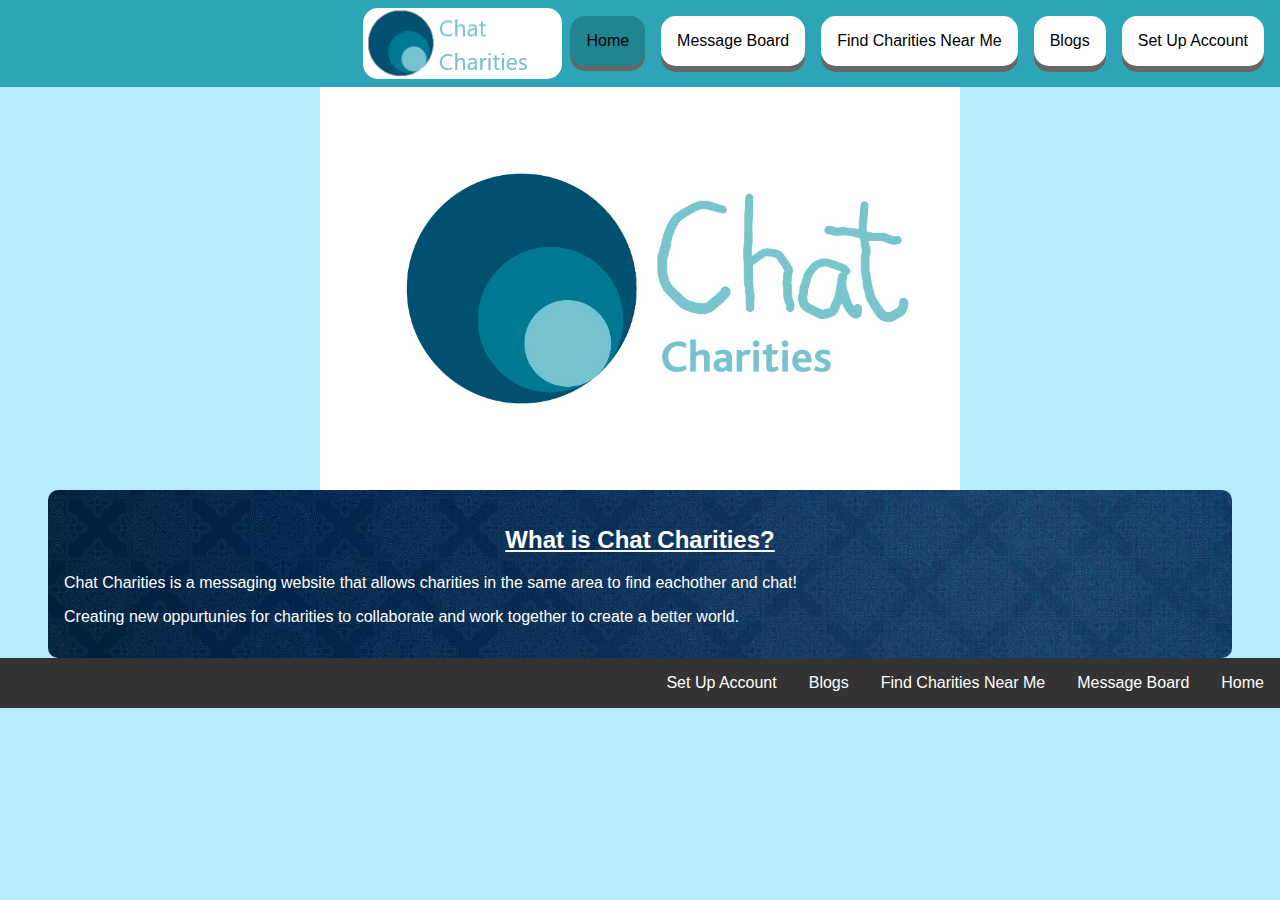
<file: index.html>
<!DOCTYPE html>
<html lang="en">
<head>
    <meta charset="UTF-8">
	<meta name="viewport" content="width=device-width, initial-scale=1.0">
	<!--Link To stylesheet-->
	<link rel="stylesheet" href="style.css">
	<!-- title to appear in tab -->
    <title>Home</title>
</head>
<body>
	<!-- Nav bar -->
	<nav>
		<ul>
      <img src="img/website_logo2.png" height="7%" style="border-radius:15px;">
			<li><a class="button active" href="#">Home</a></li>
			<li><a class="button" href="messageboard.html">Message Board</a></li>
      <li><a class="button" href="charitiesnearme.html">Find Charities Near Me</a></li>
      <li><a class="button" href="blogs.html">Blogs</a></li>
      <li><a class="button" href="account.html">Set Up Account</a></li>

		</ul>
    </nav>
    <!-- Main page welcome image -->
    <img src="img/charities_pic.jpg" width="50%" class="center">
	<!-- #container - hold all main content -->
	<div id="container">
     <div id="entrycontainer">
	    	<h2 id="listitem3">What is Chat Charities?</h2>
	    	<p>
         Chat Charities is a messaging website that allows charities in the same area to
         find eachother and chat! 
		    </p>
        <p>
          Creating new oppurtunies for charities to collaborate and work together to create a better world.
        </p>
     </div>
	</div>
        </div>
        <!-- footer in #container -->
        <footer>
			<ul>
				<li><a href="#">Home</a></li>
			  <li><a href="messageboard.html">Message Board</a></li>
        <li><a href="charitiesnearme.html">Find Charities Near Me</a></li>
        <li><a href="blogs.html">Blogs</a></li>
        <li><a href="account.html">Set Up Account</a></li>
			</ul>
		</footer>
	</div>
</body>
</html>
</file>
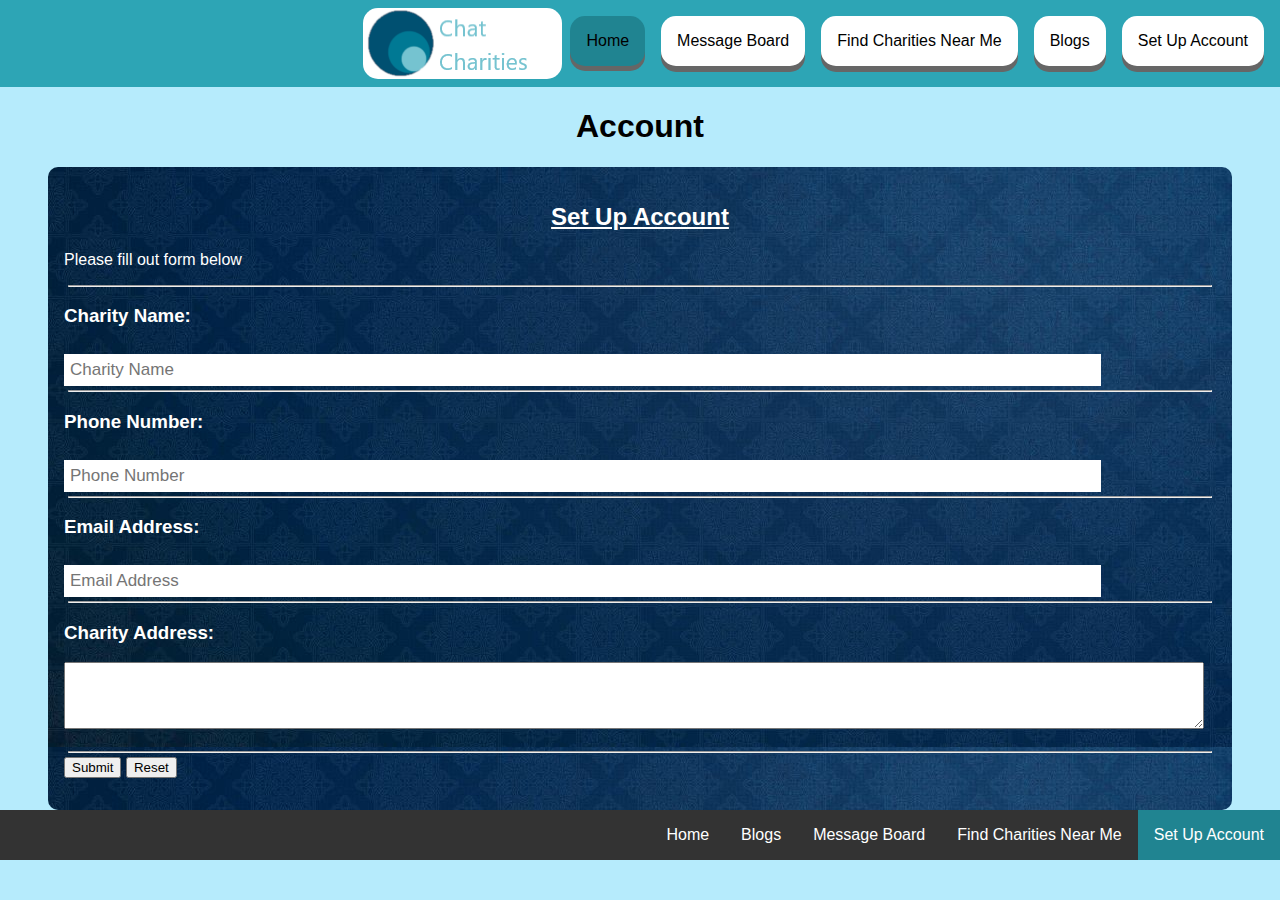
<file: account.html>
<html lang="en">
<head>
    <meta charset="UTF-8">
    <meta name="viewport" content="width=device-width, initial-scale=1.0">
    <link rel="stylesheet" href="style.css">
    <title>Contact Us</title>
</head>
<body>
    <!-- Nav bar -->
	<nav>
		<ul>
      <img src="img/website_logo2.png" height="7%" style="border-radius:15px;">
			<li><a class="button active" href="index.html">Home</a></li>
			<li><a class="button" href="messageboard.html">Message Board</a></li>
      <li><a class="button" href="charitiesnearme.html">Find Charities Near Me</a></li>
      <li><a class="button" href="blogs.html">Blogs</a></li>
      <li><a class="button" href="#">Set Up Account</a></li>

		</ul>
  </nav>
    <!-- #submenu -->
    <div id="container">
        <h1>Account</h1>  
            <!--Form-->
            <div id="entrycontainer">
                <h2 id="listitem4">Set Up Account</h2>
                <p>Please fill out form below</p>
                <hr>
                <form  action="" method="get">
                    <label for="fname"><h3>Charity Name:</h3></label>
                    <input type="text" id="fname" name="fname" placeholder="Charity Name">
                    <hr>
                    <label for="fname"><h3>Phone Number:</h3></label>
                    <input type="text" id="Lname" name="Lname" placeholder="Phone Number">
                    <br><hr>
                    <label for="email"><h3>Email Address:</h3></label>
                    <input type="text" id="email" name= "email" placeholder="Email Address">
                    <br><hr>
                    <form class="formSection" action="" method="get">
                        <label for="query"><h3>Charity Address:</h3></label>
                    <textarea name="query" id="query"></textarea>
                    <br><br>
                    <hr>
                    <input type="submit" value="Submit">
                    <input type ="reset">
                </form>
            </div>
        </div>
    </div>
    <!-- footer in #container -->
    <footer>
        <ul>
            <li><a class="active" href="#">Set Up Account</a></li>
            <li><a href="charitiesnearme.html">Find Charities Near Me</a></li>
            <li><a href="messageboard.html">Message Board</a></li>
            <li><a href="blogs.html">Blogs</a></li>
            <li><a href="index.html">Home</a></li>
        </ul>
    </footer>
</div>
</body>
</html>
</file>
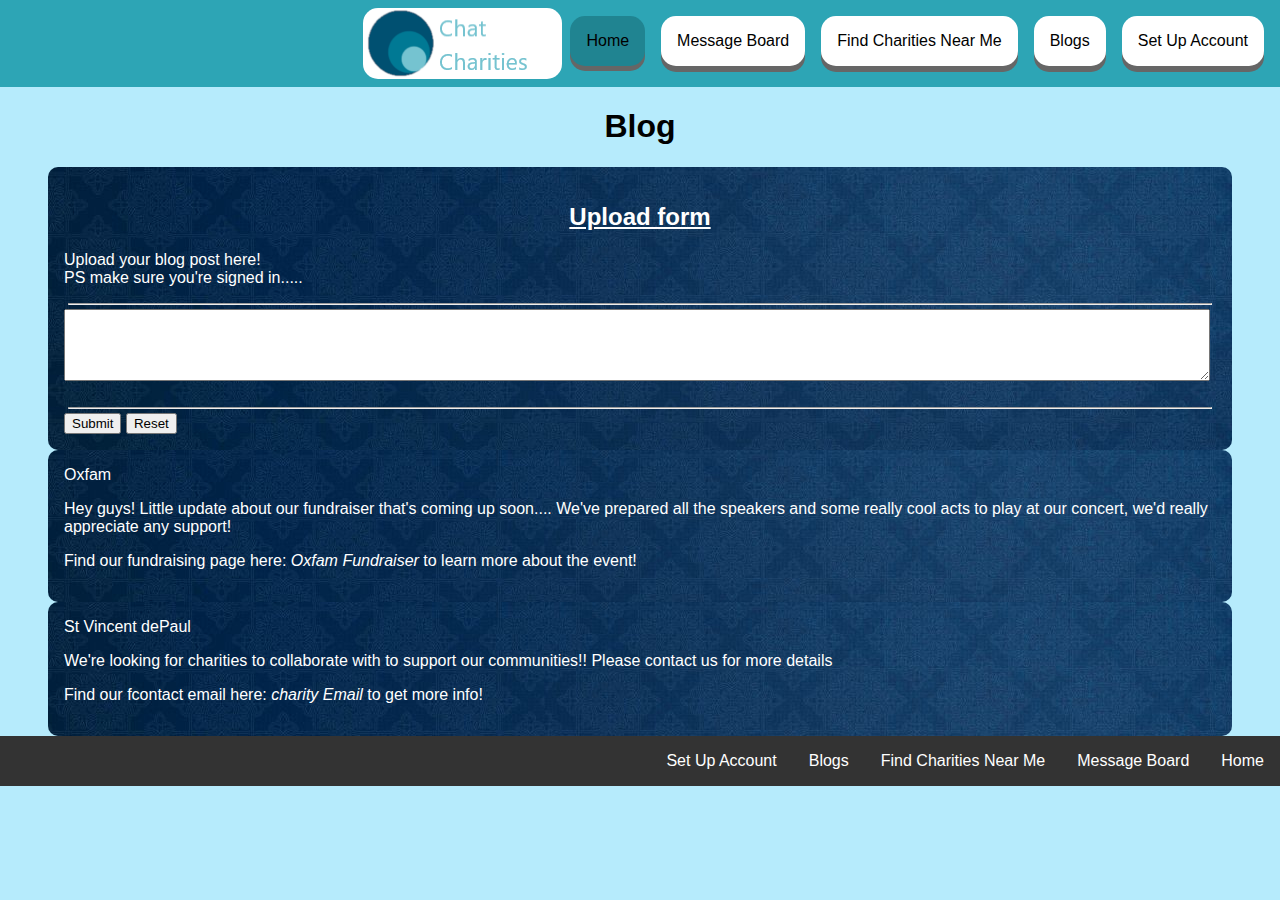
<file: blogs.html>
<!DOCTYPE html>
<html lang="en">

<head>
	<meta charset="UTF-8">
	<meta name="viewport" content="width=device-width, initial-scale=1.0">
	<link rel="stylesheet" href="style.css">
	<title>Blogs</title>
</head>

<body>
	<!-- Nav bar -->
	<nav>
		<ul>
			<img src="img/website_logo2.png" height="7%" style="border-radius:15px;">
			<li><a class="button active" href="index.html">Home</a></li>
			<li><a class="button" href="messageboard.html">Message Board</a></li>
      <li><a class="button" href="charitiesnearme.html">Find Charities Near Me</a></li>
      <li><a class="button" href="#">Blogs</a></li>
      <li><a class="button" href="account.html">Set Up Account</a></li>
		</ul>
  </nav>
    <!-- #submenu -->
    <div id="container">
        <h1>Blog</h1>
            
              <!--Form-->
            <div id="entrycontainer">
                <h2 id="listitem4">Upload form</h2>
                <p>Upload your blog post here!<br>PS make sure you're signed in.....</p>
                <hr>
                <form  action="" method="get">
                    <form class="formSection" action="" method="get">
                    <textarea name="query" id="query"></textarea>
                    <br><br>
                    <hr>
                    <input type="submit" value="Submit">
                    <input type ="reset">
                </form>
            </div>
            <div id="entrycontainer">
                <h2">Oxfam</h2>
                <p>
                    Hey guys! Little update about our fundraiser that's coming up soon.... We've prepared all the speakers and some really cool acts to play at our concert, we'd really appreciate any support!
                </p>
                <p> 
                    Find our fundraising page here: <em><a href="#">Oxfam Fundraiser</a></em> to learn more about the event! 
                </p>
            </div>
            <div id="entrycontainer">
                <h2">St Vincent dePaul</h2>
                <p>
                    We're looking for charities to collaborate with to support our communities!! Please contact us for more details
                </p>
                <p> 
                    Find our fcontact email here: <em><a href="#">charity Email</a></em> to get more info! 
                </p>
            </div>
    </div>
    <!-- footer in #container -->
		<footer>
			<ul>
				<li><a href="index.html">Home</a></li>
			  <li><a href="messageboard.html">Message Board</a></li>
        <li><a href="charitiesnearme.html">Find Charities Near Me</a></li>
        <li><a href="#">Blogs</a></li>
        <li><a href="account.html">Set Up Account</a></li>
			</ul>
		</footer>
  </div>
</body>
</html>
</file>
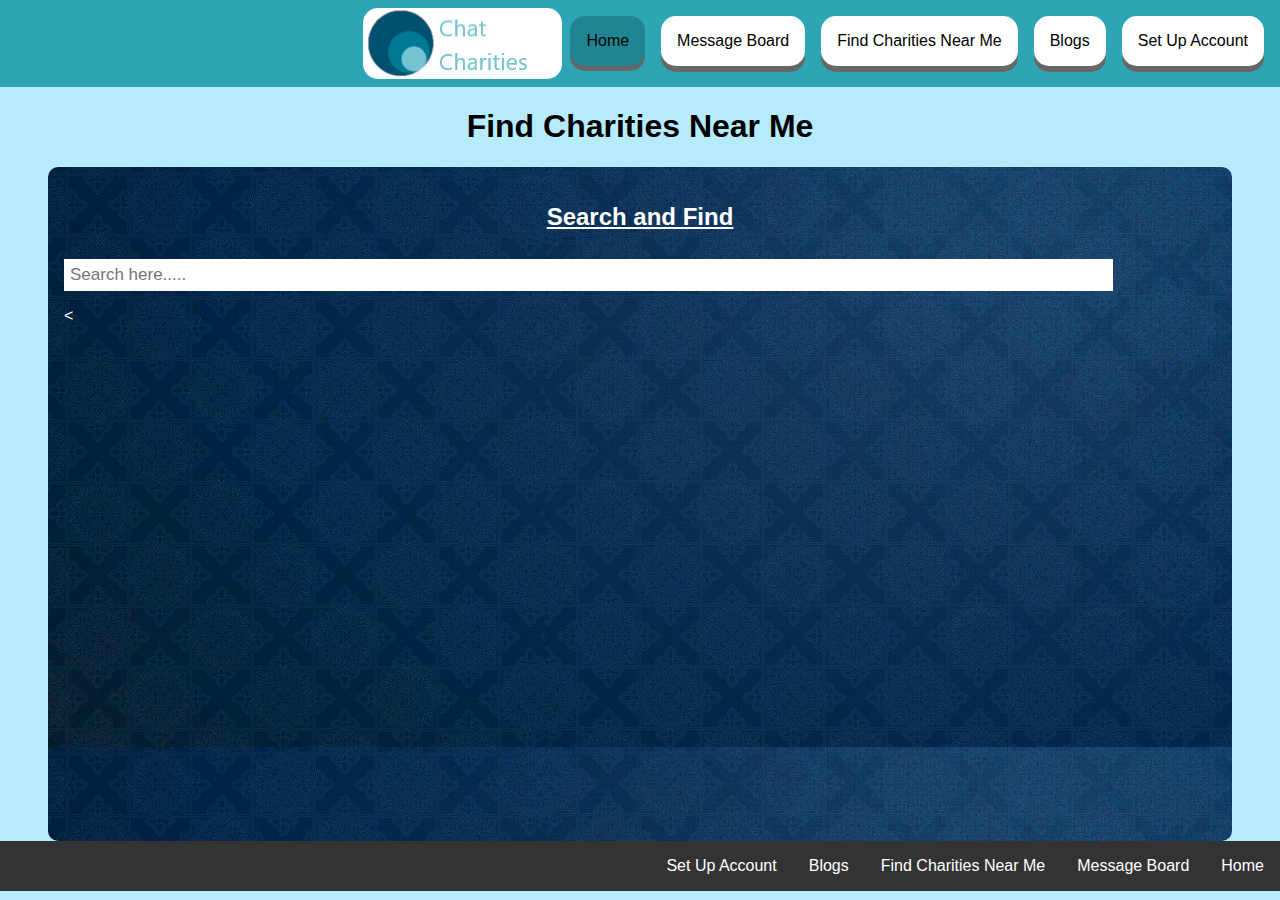
<file: charitiesnearme.html>
<!DOCTYPE html>
<html lang="en">
<head>
    <meta charset="UTF-8">
	<meta name="viewport" content="width=device-width, initial-scale=1.0">
	<!--Link To stylesheet-->
	<link rel="stylesheet" href="style.css">
	<!-- title to appear in tab -->
    <title>Find Charities Near Me</title>
</head>
<body>
	<!-- Nav bar -->
	<nav>
		<ul>
			<img src="img/website_logo2.png" height="7%" style="border-radius:15px;">
			<li><a class="button active" href="index.html">Home</a></li>
			<li><a class="button" href="messageboard.html">Message Board</a></li>
      <li><a class="button" href="#">Find Charities Near Me</a></li>
      <li><a class="button" href="blogs.html">Blogs</a></li>
      <li><a class="button" href="account.html">Set Up Account</a></li>
		</ul>
	</nav>
	<!-- #container - hold all main content -->
	<div id="container">
		<h1>Find Charities Near Me</h1>
			<!-- #entrycontainer -->
			<div id="entrycontainer" >
				<h2 id="listitem1">Search and Find</h2>
        <p>
          <input type = "text" id = "myText" value = "" placeholder="Search here....."/>
        </p>
				<<div class="mapouter"><div class="gmap_canvas"><iframe width="600" height="500" id="gmap_canvas" src="https://maps.google.com/maps?q=charities%20dundrum&t=&z=13&ie=UTF8&iwloc=&output=embed" frameborder="0" scrolling="no" marginheight="0" marginwidth="0"></iframe><a href="https://yt2.org">youtube to mp3</a><br><style>.mapouter{position:relative;text-align:right;height:500px;width:600px;}</style><a href="https://www.embedgooglemap.net"></a><style>.gmap_canvas {overflow:hidden;background:none!important;height:500px;width:600px;}</style></div></div>
		</div>
		<!-- footer in #container -->
		<footer>
			<ul>
				<li><a href="index.html">Home</a></li>
			  <li><a href="messageboard.html">Message Board</a></li>
        <li><a href="#">Find Charities Near Me</a></li>
        <li><a href="blogs.html">Blogs</a></li>
        <li><a href="account.html">Set Up Account</a></li>
			</ul>
		</footer>
	</div>
</body>
</html>
</file>
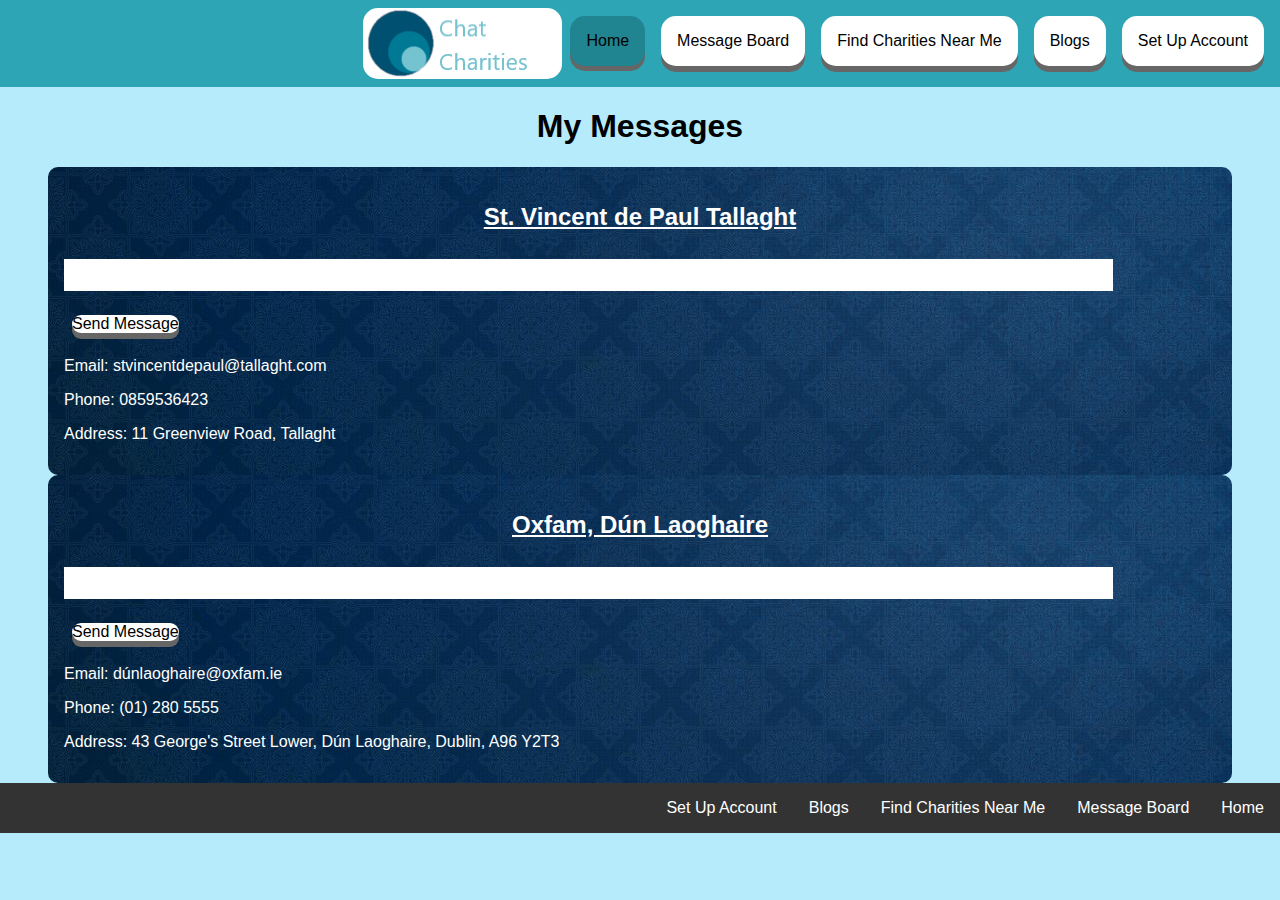
<file: messageboard.html>
<!DOCTYPE html>
<html lang="en">
<head>
    <meta charset="UTF-8">
	<meta name="viewport" content="width=device-width, initial-scale=1.0">
	<!--Link To stylesheet-->
	<link rel="stylesheet" href="style.css">
    <title>Messages</title>
</head>
<body>
	<nav>
		<ul>
			<img src="img/website_logo2.png" height="7%" style="border-radius:15px;">
			<li><a class="button active" href="index.html">Home</a></li>
			<li><a class="button" href="#">Message Board</a></li>
      <li><a class="button" href="charitiesnearme.html">Find Charities Near Me</a></li>
      <li><a class="button" href="blogs.html">Blogs</a></li>
      <li><a class="button" href="account.html">Set Up Account</a></li>
		</ul>
	</nav>

	<div id="container">
      <h1>My Messages</h1>
			<div id="entrycontainer" >
				<h2 id="listitem1">St. Vincent de Paul Tallaght</h2>
				<p>
					 <input type = "text" id = "myText" value = "" placeholder=""/>
				</p>
        <p class="messagebutton">Send Message</p >
        <p>Email: stvincentdepaul@tallaght.com</p>
        <p>Phone: 0859536423</p>
        <p>Address: 11 Greenview Road,
          Tallaght
        </p>
		</div>
    <div id="entrycontainer" >
				<h2>Oxfam, Dún Laoghaire</h2>
				<p>
					 <input type = "text" id = "myText" value = "" placeholder=""/>
				</p>
        <p class="messagebutton">Send Message</p >
        <p>Email: dúnlaoghaire@oxfam.ie</p>
        <p>Phone: (01) 280 5555</p>
        <p>Address: 43 George's Street Lower, Dún Laoghaire, Dublin, A96 Y2T3
        </p>
		</div>
		<!-- footer in #container -->
		<footer>
			<ul>
					<li><a href="index.html">Home</a></li>
			    <li><a href="#">Message Board</a></li>
          <li><a href="charitiesnearme.html">Find Charities Near Me</a></li>
          <li><a href="blogs.html">Blogs</a></li>
          <li><a href="account.html">Set Up Account</a></li>
			</ul>
		</footer>
	</div>
</body>
</html>
</file>
<file: style.css>
body{
    font-family: 'Trebuchet MS', 'Lucida Sans Unicode', 'Lucida Grande', 'Lucida Sans', Arial, sans-serif;
    color: #000000;
    background-color: #b6ebfc;
    margin: 0;
}
/* Nav bar */
nav{
    width: 100%;
    background-color: #2da5b5;
}
/* make the ul flex and be more responsive */
nav ul{
    display: flex;
    justify-content: flex-end;
    list-style-type: none;
    padding: .5em;
    margin: 0;
}
/* style the a tags */
nav a{
    text-decoration: none;
    font-size: 1em;
    display: block;
    padding: 1em;
    margin: 0;
    color: #000000;
}
/* create a button for the nav bar li */
.button{
    display: inline-block;
    text-align: center;
    text-decoration: none;
    background-color: #ffffff;
    border-radius: 15px;
    box-shadow: 0 6px  #666;
    margin: 0.5em;
}
/* when the button is active */
.button.active{
    background-color: #208491;
    box-shadow: 0 5px #666;
}
/* when the button is hovered over */
.button:hover{
    background-color: #208491;
    box-shadow: 0 5px #666;
}
/* contain main content of the page */
#container{
   margin: 0;
   padding: 0; 
   
}
/* Style the H1 tags within the container */
#container h1{
    text-align: center;
    color: #000000;
}
#entrycontainer{
    padding: 1em;
    margin: auto;
    width: 90%;
    border-radius: 10px;
    background-image: url(../img/background_1.jpg);
    color: #ffffff;
}
/* format all h2 tags within the entrycontainer */
#entrycontainer h2{
    text-align: center;
    text-decoration: underline;
    color: #ffffff;
}
/* format all a tags (links) within the entrycontainer */
#entrycontainer a{
    text-decoration: none;
    color: #ffffff
}
#entrycontainer hr{
    color: #ffffff;
    margin: .25em;
}
/* format table */
#learningOutcomes{
    border-collapse: collapse;
    width: 90%;
    margin: auto;
}
/* format table data and table headings */
#learningOutcomes td, #learningOutcomes th{
    border: .1em solid #ffffff;
    padding: .5em;
}
/* further format table headings */
#learningOutcomes th{
    padding: 2em;
    text-align: center;
    background-color:#627ac7;
    color: #ffffff;
}
input[type=text] {
  width: 90%;
  padding: 6px;
  border: none;
  margin-top: 8px;
  margin-right: 16px;
  font-size: 17px;
}
#entrycontainer textarea{
  width: 99%;
  height: 5em;
}
/* styling footer */
footer{
    clear: both;
    width: 100%;
    bottom: 0;
}
/* styling ul in footer */
footer ul {
    justify-content: flex-end;
    list-style-type: none;
    margin: 0;
    padding: 0;
    overflow: hidden;
    background-color: #333;
}
footer li a {
    display: block;
    color: #ffffff;
    text-align: center;
    padding: 1em;
    text-decoration: none;
}
footer li {
    float: right;
} 
/* when a footer link is active */
footer a.active {
    background-color: #208491;
}
footer a:hover{
    background-color: #208491;
}
/* Media Query for when the screen in less that 800px  */
@media screen and (max-width:800px){
    #containerleft{
        width: 100%;
        justify-content: center;
    }
    #containerright{
        width: 100%;
        justify-content: center;
    }
    nav ul{
        display: block;
    }
    .button{
        display: block;
        margin-bottom: 1em;
        padding-top: .5em;
        padding-bottom: .5em;
    }
    footer li{
        clear: right;
        width: 100%;
    }
    #learningOutcomes th{
        padding: .75em;
        text-align: center;
    }
}
.messagebutton{
    display: inline-block;
    text-align: center;
    color: #000000;
    text-decoration: none;
    background-color: #ffffff;
    border-radius: 15px;
    box-shadow: 0 6px  #666;
    margin: 0.5em;
}
/* when the button is active */
.messagebutton.active{
    background-color: #208491;
    box-shadow: 0 5px #666;
}
/* when the button is hovered over */
.messagebutton:hover{
    background-color: #208491;
    box-shadow: 0 5px #666;
}

.center {
  display: block;
  margin-left: auto;
  margin-right: auto;
  width: 50%;
}
</file>
